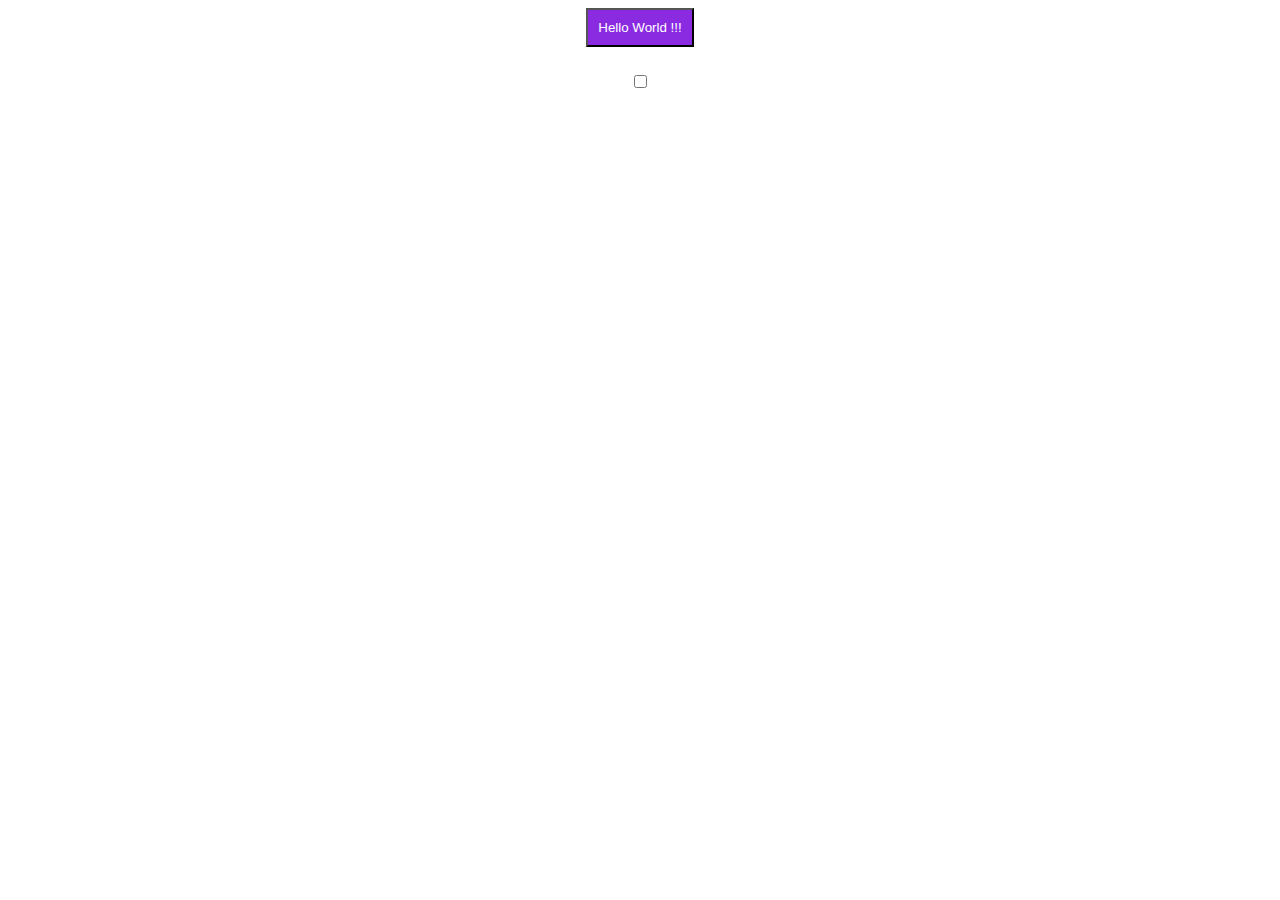
<file: first/index.html>
<!DOCTYPE html>
<html lang="en">
<head>
    <meta charset="UTF-8">
    <meta name="viewport" content="width=device-width, initial-scale=1.0">
    <link rel="stylesheet" href="style.css">
    <title>Document</title>
</head>
<body>
    <div class="main">
    <button class="button">Hello World !!!</button>
    <h4 class="hovered">hovered</h4>
    </div>
    <div class="checkBox">
        <input type="checkbox" name="input" id="inputCheckBox">
    </div>
</body>
</html>
</file>
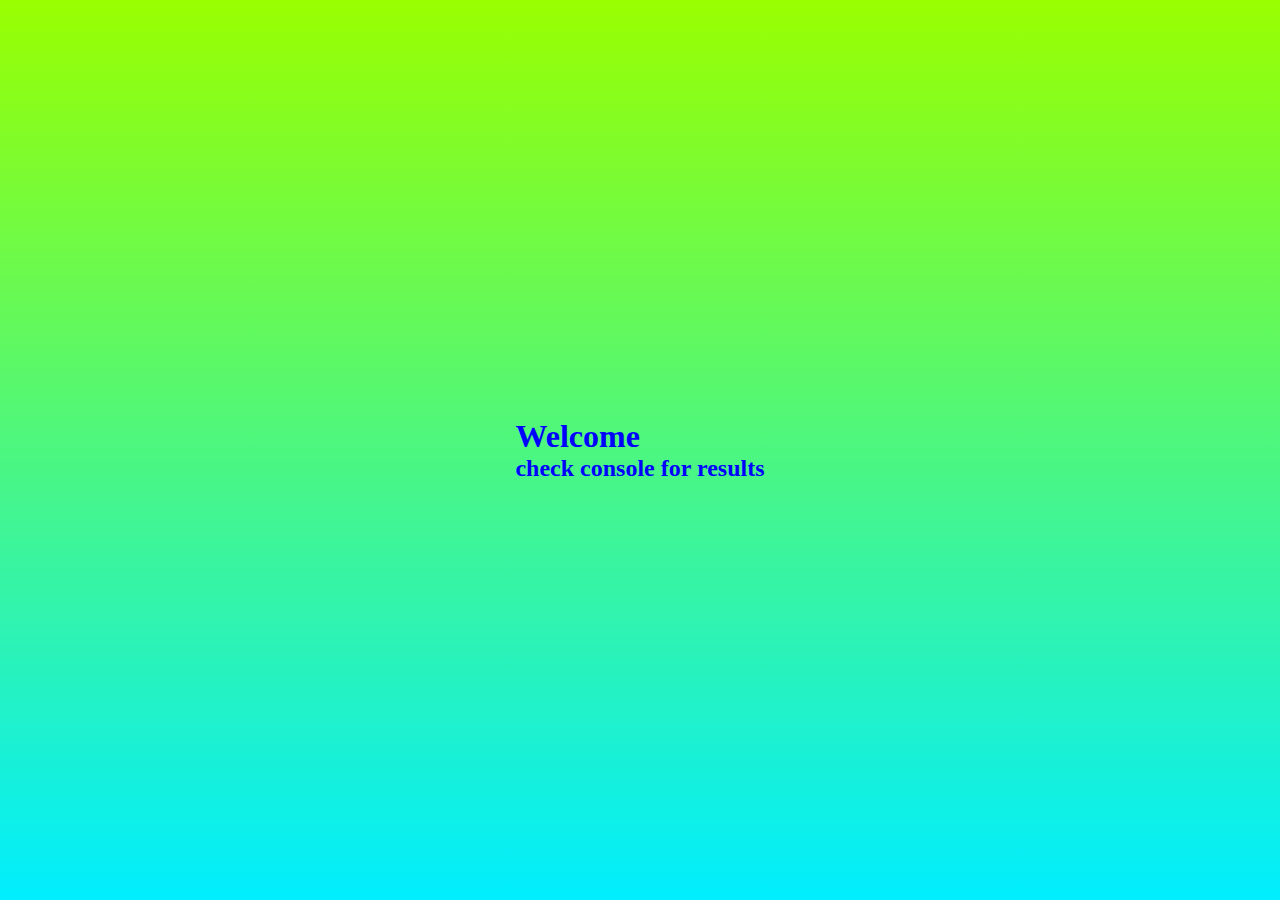
<file: js1/index.html>
<!DOCTYPE html>
<html lang="en">
<head>
    <meta charset="UTF-8">
    <meta name="viewport" content="width=device-width, initial-scale=1.0">
    <link rel="stylesheet" href="style.css">
    <title>Javascript</title>
</head>
<body>
    <h1>Welcome</h1>
    <h2>check console for results</h2>
    <script src="index.js"></script>
</body>
</html>
</file>
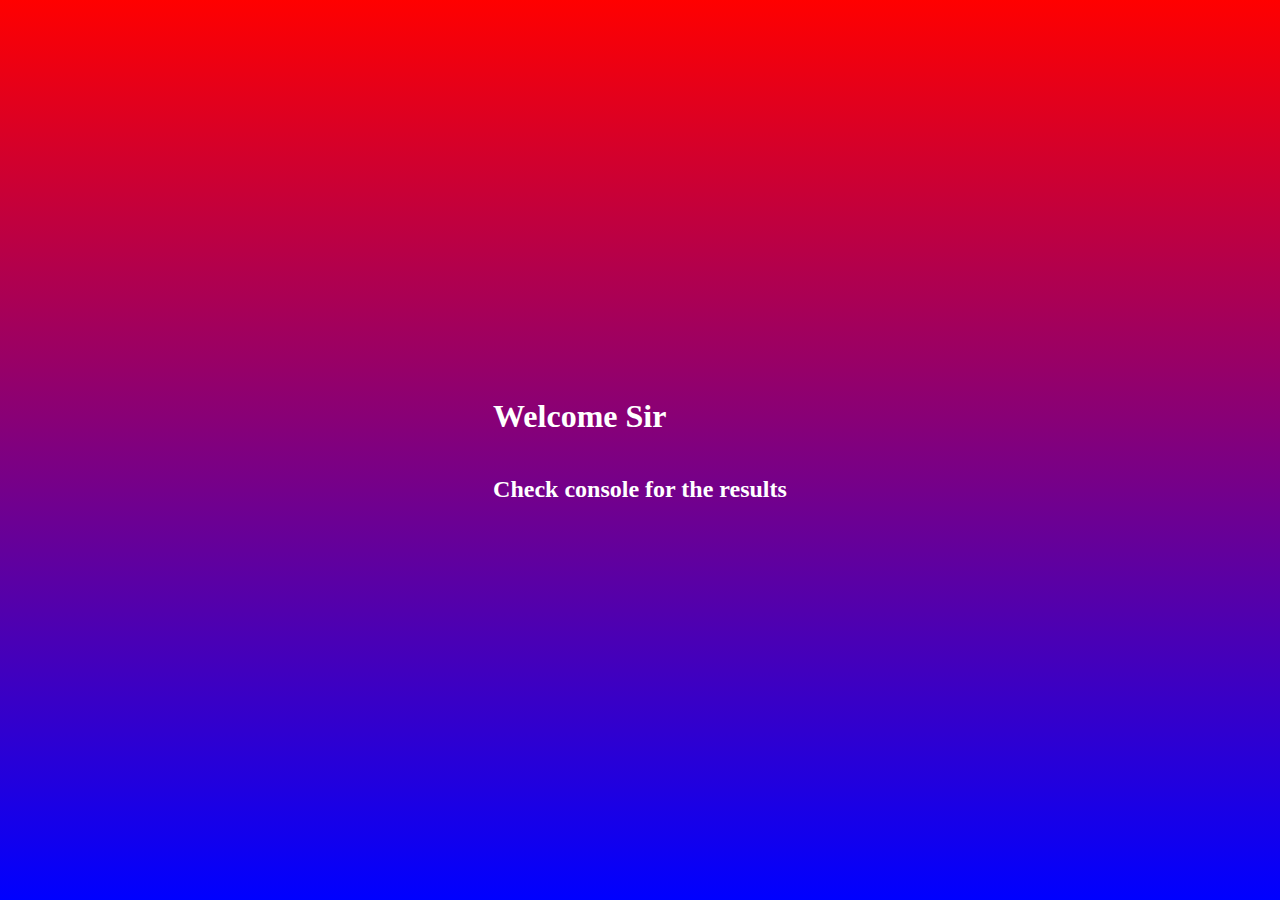
<file: js2/index.html>
<!DOCTYPE html>
<html lang="en">

<head>
    <meta charset="UTF-8">
    <meta name="viewport" content="width=device-width, initial-scale=1.0">
    <title>Assignment No.2</title>
    <style>
        body {
            margin: 0;
            padding: 0;
            box-sizing: border-box;
            background: linear-gradient(to bottom, red, blue);
            height: 100vh;
            width: 100%;
            display: grid;
            place-content: center;
            color: white;
        }
    </style>
</head>

<body>

    <h1>Welcome Sir</h1>
    <h2>Check console for the results</h2>

    <script src="index.js"></script>
</body>

</html>
</file>
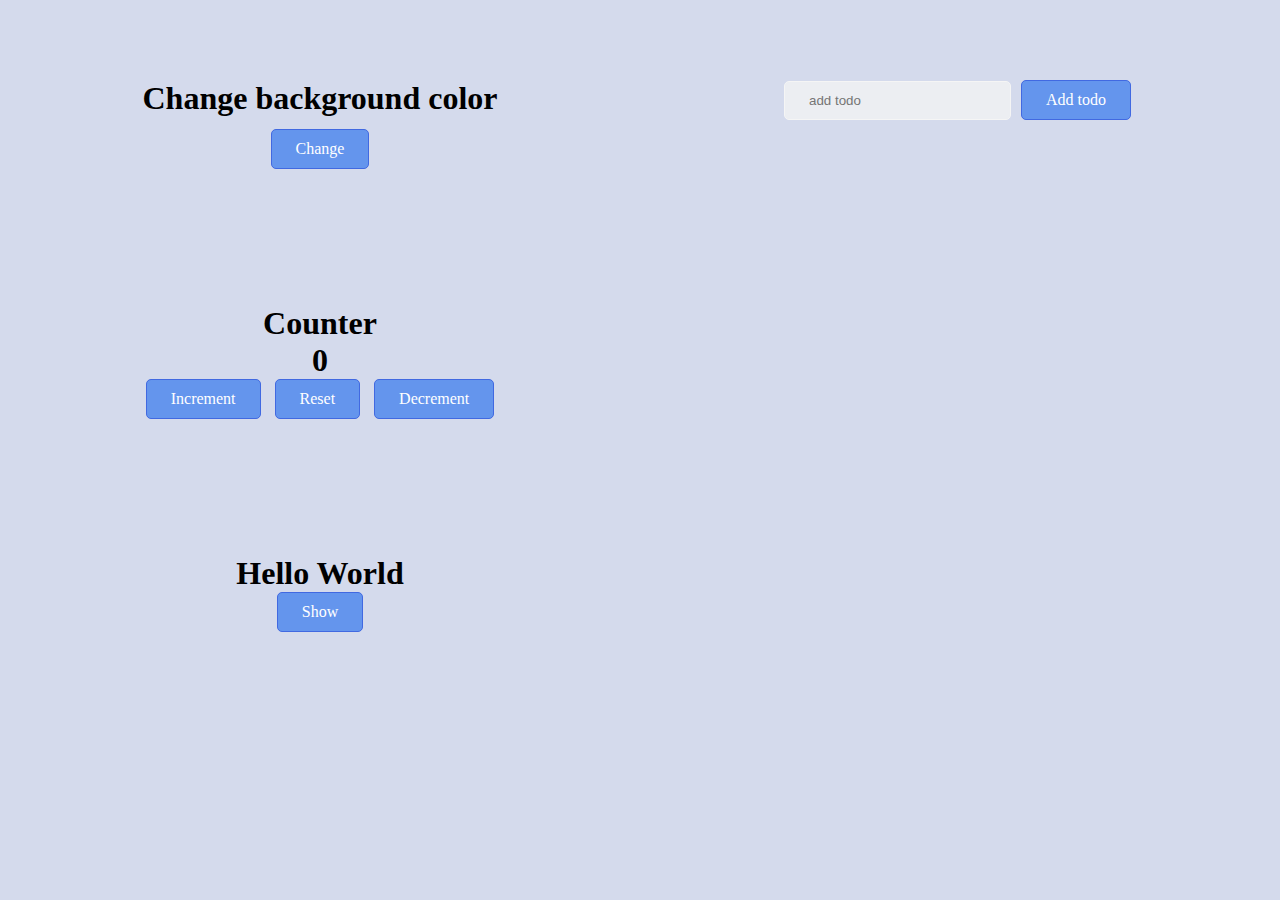
<file: js3/index.html>
<!DOCTYPE html>
<html lang="en">

<head>
    <meta charset="UTF-8">
    <meta name="viewport" content="width=device-width, initial-scale=1.0">
    <title>Assignment No.3</title>
    <link rel="stylesheet" href="style.css">
</head>

<body>
    <div class="main">
        <div class="left">
            <div class="bg_change">
                <h1>Change background color</h1>
                <button onclick=bgChange()>Change</button>
            </div>
            <div class="counter_container">
                <h1>Counter</h1>
                <h1 class="counter">0</h1>
                <div>
                    <button onclick=increment() class="counter_button">Increment</button>
                    <button onclick=reset() class="counter_button">Reset</button>
                    <button onclick=decrement() class="counter_button">Decrement</button>
                </div>
            </div>
            <div class="show_hide">
                <h1 id="show_hide">Hello World</h1>
                <button id="showHide_button" onclick=showHide()>Show</button>
            </div>
        </div>
        <div class="right">
            <div class="todo_container">
                <div class="todo_inner">
                    <input type="text" class="todo_input" placeholder="add todo" id="input" autocomplete="off">
                    <button onclick= addTodo()>Add todo</button>
                </div>
                <ul id="all_todos"> </ul>
            </div>
        </div>
    </div>
    <script src="index.js"></script>
</body>

</html>
</file>
<file: first/style.css>
.main {
    display: block;
    position: relative;
    text-align: center;
    width: 100%;
}

.button {
    cursor: pointer;
    background-color: blueviolet;
    padding: 10px;
    color: white;

}

.hovered {
    color: white;
    background-color: black;
    padding: 4px;
    width: 50px;
    display: none;
    position: absolute;
    top: 70%;
    left: 48%;
}

.button:hover +.hovered {
    display: block;
}

.checkBox {
    display: flex;
    justify-content: center;
    align-items: center;
    margin-top: 25px;
}
.checkBox input{
    cursor:pointer;
}

input:checked {
    outline: 2px solid deeppink;
    cursor: pointer;
}
</file>
<file: js1/style.css>
*{
    margin: 0;
    padding: 0;
    box-sizing: border-box;
}
body{
    display: grid;
    place-content: center;
    height: 100vh;
    width: 100%;
    background: linear-gradient(to top, rgb(0, 238, 255), rgb(153, 255, 0));
    color: blue;
}
</file>
<file: js3/style.css>
* {
    padding: 0;
    margin: 0;
    box-sizing: border-box;
}

body {
    height: 100vh;
    background-color: rgba(211, 217, 236, 0.976);
}

.main{
    display: flex;
    align-items: start;
    flex-direction: row;
    width: 100%;
}
.left{
    display: flex;
    justify-content: center;
    align-items: center;
    gap: 3.5rem;
    flex-direction: column;
    width: 50%;
}
.right{
    width: 50%;
}


/* background change style  */
.bg_change {
    display: flex;
    justify-content: center;
    align-items: center;
    flex-direction: column;
    gap: 12px;
    margin-top: 5rem;
}

/* counter style  */
.counter_container {
    display: flex;
    justify-content: center;
    align-items: center;
    flex-direction: column;
    margin-top: 5rem;
    width: 100%;
}

button {
    padding: 10px 24px;
    cursor: pointer;
    background-color: cornflowerblue;
    color: white;
    font-family: Cambria, Cochin, Georgia, Times, 'Times New Roman', serif;
    border: 1px solid royalblue;
    margin: 0 5px;
    border-radius: 5px;
    font-size: 16px;
}

button:active {
    background-color: #dfd7d8;
    transform: scale(0.98);
}



/* show hide style  */
.show_hide {
    text-align: center;
    margin-top: 5rem;
    }

/* todo style */
.todo_container{
     display: flex;
    justify-content: center;
    align-items: center;
    flex-direction: column;
    margin-top: 5rem;
    width: 100%;
}
.todo_inner{
    display: flex;
    justify-content: center;
    align-items: center;
    gap: 5px;
}
.todo_input{
    padding: 11px 24px;
    border-radius: 5px;
    border: 1px solid whitesmoke;
    background-color: rgba(236, 238, 242, 0.985);
}
.todo_input:focus{
    border: 1px solid royalblue;
    outline: none;
}
</file>
